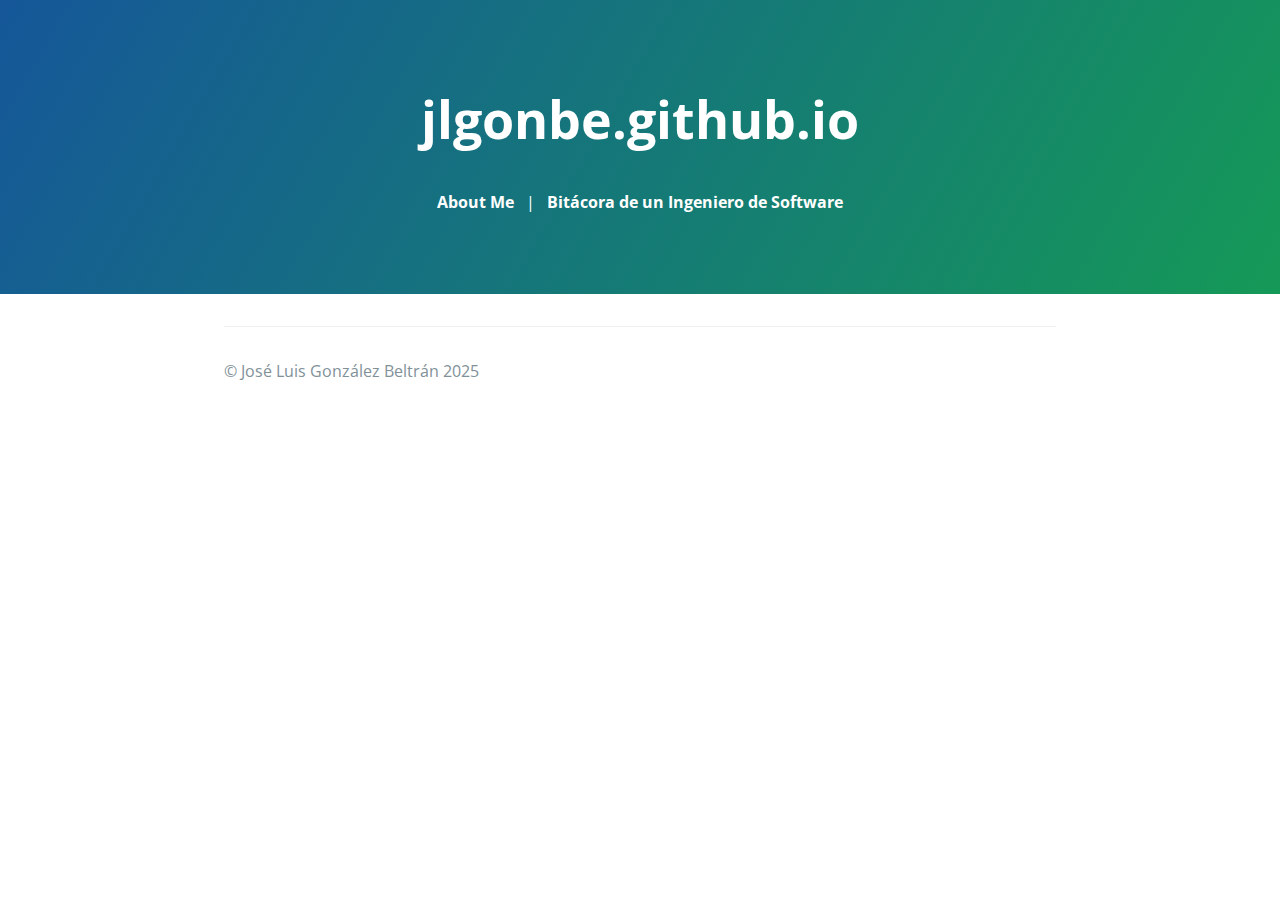
<file: index.html>
<!DOCTYPE html>
<html lang="en-us">
  <head>
    <meta charset="UTF-8">
    <title>jlgonbe.github.io by jlgonbe</title>
    <meta name="viewport" content="width=device-width, initial-scale=1">
    <link rel="stylesheet" type="text/css" href="stylesheets/normalize.css" media="screen">
    <link href='https://fonts.googleapis.com/css?family=Open+Sans:400,700' rel='stylesheet' type='text/css'>
    <link rel="stylesheet" type="text/css" href="stylesheets/stylesheet.css" media="screen">
    <link rel="stylesheet" type="text/css" href="stylesheets/github-light.css" media="screen">
    <link rel="stylesheet" type="text/css" href="stylesheets/main.css" media="screen">
  </head>
  <body>
    <section class="page-header">
      <h1 class="project-name">jlgonbe.github.io</h1>
      <h2 class="project-tagline"></h2>
      <nav>
        <a href="https://about.me/jlgonbe">About Me</a> |
        <a href="https://bitacoradeuningenierodesoftware.substack.com/">Bitácora de un Ingeniero de Software</a>
      </nav>
    </section>

    <section class="main-content">
      <footer class="site-footer">
        <span class="site-footer-credits">&copy; José Luis González Beltrán 2025</span>
      </footer>
    </section>
  </body>
</html>
</file>
<file: stylesheets/stylesheet.css>
* {
  box-sizing: border-box; }

body {
  padding: 0;
  margin: 0;
  font-family: "Open Sans", "Helvetica Neue", Helvetica, Arial, sans-serif;
  font-size: 16px;
  line-height: 1.5;
  color: #606c71; }

a {
  color: #1e6bb8;
  text-decoration: none; }
  a:hover {
    text-decoration: underline; }

.btn {
  display: inline-block;
  margin-bottom: 1rem;
  color: rgba(255, 255, 255, 0.7);
  background-color: rgba(255, 255, 255, 0.08);
  border-color: rgba(255, 255, 255, 0.2);
  border-style: solid;
  border-width: 1px;
  border-radius: 0.3rem;
  transition: color 0.2s, background-color 0.2s, border-color 0.2s; }
  .btn + .btn {
    margin-left: 1rem; }

.btn:hover {
  color: rgba(255, 255, 255, 0.8);
  text-decoration: none;
  background-color: rgba(255, 255, 255, 0.2);
  border-color: rgba(255, 255, 255, 0.3); }

@media screen and (min-width: 64em) {
  .btn {
    padding: 0.75rem 1rem; } }

@media screen and (min-width: 42em) and (max-width: 64em) {
  .btn {
    padding: 0.6rem 0.9rem;
    font-size: 0.9rem; } }

@media screen and (max-width: 42em) {
  .btn {
    display: block;
    width: 100%;
    padding: 0.75rem;
    font-size: 0.9rem; }
    .btn + .btn {
      margin-top: 1rem;
      margin-left: 0; } }

.page-header {
  color: #fff;
  text-align: center;
  background-color: #159957;
  background-image: linear-gradient(120deg, #155799, #159957); }

@media screen and (min-width: 64em) {
  .page-header {
    padding: 5rem 6rem; } }

@media screen and (min-width: 42em) and (max-width: 64em) {
  .page-header {
    padding: 3rem 4rem; } }

@media screen and (max-width: 42em) {
  .page-header {
    padding: 2rem 1rem; } }

.project-name {
  margin-top: 0;
  margin-bottom: 0.1rem; }

@media screen and (min-width: 64em) {
  .project-name {
    font-size: 3.25rem; } }

@media screen and (min-width: 42em) and (max-width: 64em) {
  .project-name {
    font-size: 2.25rem; } }

@media screen and (max-width: 42em) {
  .project-name {
    font-size: 1.75rem; } }

.project-tagline {
  margin-bottom: 2rem;
  font-weight: normal;
  opacity: 0.7; }

@media screen and (min-width: 64em) {
  .project-tagline {
    font-size: 1.25rem; } }

@media screen and (min-width: 42em) and (max-width: 64em) {
  .project-tagline {
    font-size: 1.15rem; } }

@media screen and (max-width: 42em) {
  .project-tagline {
    font-size: 1rem; } }

.main-content :first-child {
  margin-top: 0; }
.main-content img {
  max-width: 100%; }
.main-content h1, .main-content h2, .main-content h3, .main-content h4, .main-content h5, .main-content h6 {
  margin-top: 2rem;
  margin-bottom: 1rem;
  font-weight: normal;
  color: #159957; }
.main-content p {
  margin-bottom: 1em; }
.main-content code {
  padding: 2px 4px;
  font-family: Consolas, "Liberation Mono", Menlo, Courier, monospace;
  font-size: 0.9rem;
  color: #383e41;
  background-color: #f3f6fa;
  border-radius: 0.3rem; }
.main-content pre {
  padding: 0.8rem;
  margin-top: 0;
  margin-bottom: 1rem;
  font: 1rem Consolas, "Liberation Mono", Menlo, Courier, monospace;
  color: #567482;
  word-wrap: normal;
  background-color: #f3f6fa;
  border: solid 1px #dce6f0;
  border-radius: 0.3rem; }
  .main-content pre > code {
    padding: 0;
    margin: 0;
    font-size: 0.9rem;
    color: #567482;
    word-break: normal;
    white-space: pre;
    background: transparent;
    border: 0; }
.main-content .highlight {
  margin-bottom: 1rem; }
  .main-content .highlight pre {
    margin-bottom: 0;
    word-break: normal; }
.main-content .highlight pre, .main-content pre {
  padding: 0.8rem;
  overflow: auto;
  font-size: 0.9rem;
  line-height: 1.45;
  border-radius: 0.3rem; }
.main-content pre code, .main-content pre tt {
  display: inline;
  max-width: initial;
  padding: 0;
  margin: 0;
  overflow: initial;
  line-height: inherit;
  word-wrap: normal;
  background-color: transparent;
  border: 0; }
  .main-content pre code:before, .main-content pre code:after, .main-content pre tt:before, .main-content pre tt:after {
    content: normal; }
.main-content ul, .main-content ol {
  margin-top: 0; }
.main-content blockquote {
  padding: 0 1rem;
  margin-left: 0;
  color: #819198;
  border-left: 0.3rem solid #dce6f0; }
  .main-content blockquote > :first-child {
    margin-top: 0; }
  .main-content blockquote > :last-child {
    margin-bottom: 0; }
.main-content table {
  display: block;
  width: 100%;
  overflow: auto;
  word-break: normal;
  word-break: keep-all; }
  .main-content table th {
    font-weight: bold; }
  .main-content table th, .main-content table td {
    padding: 0.5rem 1rem;
    border: 1px solid #e9ebec; }
.main-content dl {
  padding: 0; }
  .main-content dl dt {
    padding: 0;
    margin-top: 1rem;
    font-size: 1rem;
    font-weight: bold; }
  .main-content dl dd {
    padding: 0;
    margin-bottom: 1rem; }
.main-content hr {
  height: 2px;
  padding: 0;
  margin: 1rem 0;
  background-color: #eff0f1;
  border: 0; }

@media screen and (min-width: 64em) {
  .main-content {
    max-width: 64rem;
    padding: 2rem 6rem;
    margin: 0 auto;
    font-size: 1.1rem; } }

@media screen and (min-width: 42em) and (max-width: 64em) {
  .main-content {
    padding: 2rem 4rem;
    font-size: 1.1rem; } }

@media screen and (max-width: 42em) {
  .main-content {
    padding: 2rem 1rem;
    font-size: 1rem; } }

.site-footer {
  padding-top: 2rem;
  margin-top: 2rem;
  border-top: solid 1px #eff0f1; }

.site-footer-owner {
  display: block;
  font-weight: bold; }

.site-footer-credits {
  color: #819198; }

@media screen and (min-width: 64em) {
  .site-footer {
    font-size: 1rem; } }

@media screen and (min-width: 42em) and (max-width: 64em) {
  .site-footer {
    font-size: 1rem; } }

@media screen and (max-width: 42em) {
  .site-footer {
    font-size: 0.9rem; } }
</file>
<file: stylesheets/github-light.css>
/*
The MIT License (MIT)

Copyright (c) 2016 GitHub, Inc.

Permission is hereby granted, free of charge, to any person obtaining a copy
of this software and associated documentation files (the "Software"), to deal
in the Software without restriction, including without limitation the rights
to use, copy, modify, merge, publish, distribute, sublicense, and/or sell
copies of the Software, and to permit persons to whom the Software is
furnished to do so, subject to the following conditions:

The above copyright notice and this permission notice shall be included in all
copies or substantial portions of the Software.

THE SOFTWARE IS PROVIDED "AS IS", WITHOUT WARRANTY OF ANY KIND, EXPRESS OR
IMPLIED, INCLUDING BUT NOT LIMITED TO THE WARRANTIES OF MERCHANTABILITY,
FITNESS FOR A PARTICULAR PURPOSE AND NONINFRINGEMENT. IN NO EVENT SHALL THE
AUTHORS OR COPYRIGHT HOLDERS BE LIABLE FOR ANY CLAIM, DAMAGES OR OTHER
LIABILITY, WHETHER IN AN ACTION OF CONTRACT, TORT OR OTHERWISE, ARISING FROM,
OUT OF OR IN CONNECTION WITH THE SOFTWARE OR THE USE OR OTHER DEALINGS IN THE
SOFTWARE.

*/

.pl-c /* comment */ {
  color: #969896;
}

.pl-c1 /* constant, variable.other.constant, support, meta.property-name, support.constant, support.variable, meta.module-reference, markup.raw, meta.diff.header */,
.pl-s .pl-v /* string variable */ {
  color: #0086b3;
}

.pl-e /* entity */,
.pl-en /* entity.name */ {
  color: #795da3;
}

.pl-smi /* variable.parameter.function, storage.modifier.package, storage.modifier.import, storage.type.java, variable.other */,
.pl-s .pl-s1 /* string source */ {
  color: #333;
}

.pl-ent /* entity.name.tag */ {
  color: #63a35c;
}

.pl-k /* keyword, storage, storage.type */ {
  color: #a71d5d;
}

.pl-s /* string */,
.pl-pds /* punctuation.definition.string, string.regexp.character-class */,
.pl-s .pl-pse .pl-s1 /* string punctuation.section.embedded source */,
.pl-sr /* string.regexp */,
.pl-sr .pl-cce /* string.regexp constant.character.escape */,
.pl-sr .pl-sre /* string.regexp source.ruby.embedded */,
.pl-sr .pl-sra /* string.regexp string.regexp.arbitrary-repitition */ {
  color: #183691;
}

.pl-v /* variable */ {
  color: #ed6a43;
}

.pl-id /* invalid.deprecated */ {
  color: #b52a1d;
}

.pl-ii /* invalid.illegal */ {
  color: #f8f8f8;
  background-color: #b52a1d;
}

.pl-sr .pl-cce /* string.regexp constant.character.escape */ {
  font-weight: bold;
  color: #63a35c;
}

.pl-ml /* markup.list */ {
  color: #693a17;
}

.pl-mh /* markup.heading */,
.pl-mh .pl-en /* markup.heading entity.name */,
.pl-ms /* meta.separator */ {
  font-weight: bold;
  color: #1d3e81;
}

.pl-mq /* markup.quote */ {
  color: #008080;
}

.pl-mi /* markup.italic */ {
  font-style: italic;
  color: #333;
}

.pl-mb /* markup.bold */ {
  font-weight: bold;
  color: #333;
}

.pl-md /* markup.deleted, meta.diff.header.from-file */ {
  color: #bd2c00;
  background-color: #ffecec;
}

.pl-mi1 /* markup.inserted, meta.diff.header.to-file */ {
  color: #55a532;
  background-color: #eaffea;
}

.pl-mdr /* meta.diff.range */ {
  font-weight: bold;
  color: #795da3;
}

.pl-mo /* meta.output */ {
  color: #1d3e81;
}
</file>
<file: stylesheets/main.css>
/* Navigation bar styling */
.page-header nav {
    margin-top: 1rem;
}

.page-header nav a {
    color: #fff;
    font-weight: bold;
    margin: 0 0.5rem;
}

.page-header nav a:hover {
    text-decoration: underline;
}
</file>
